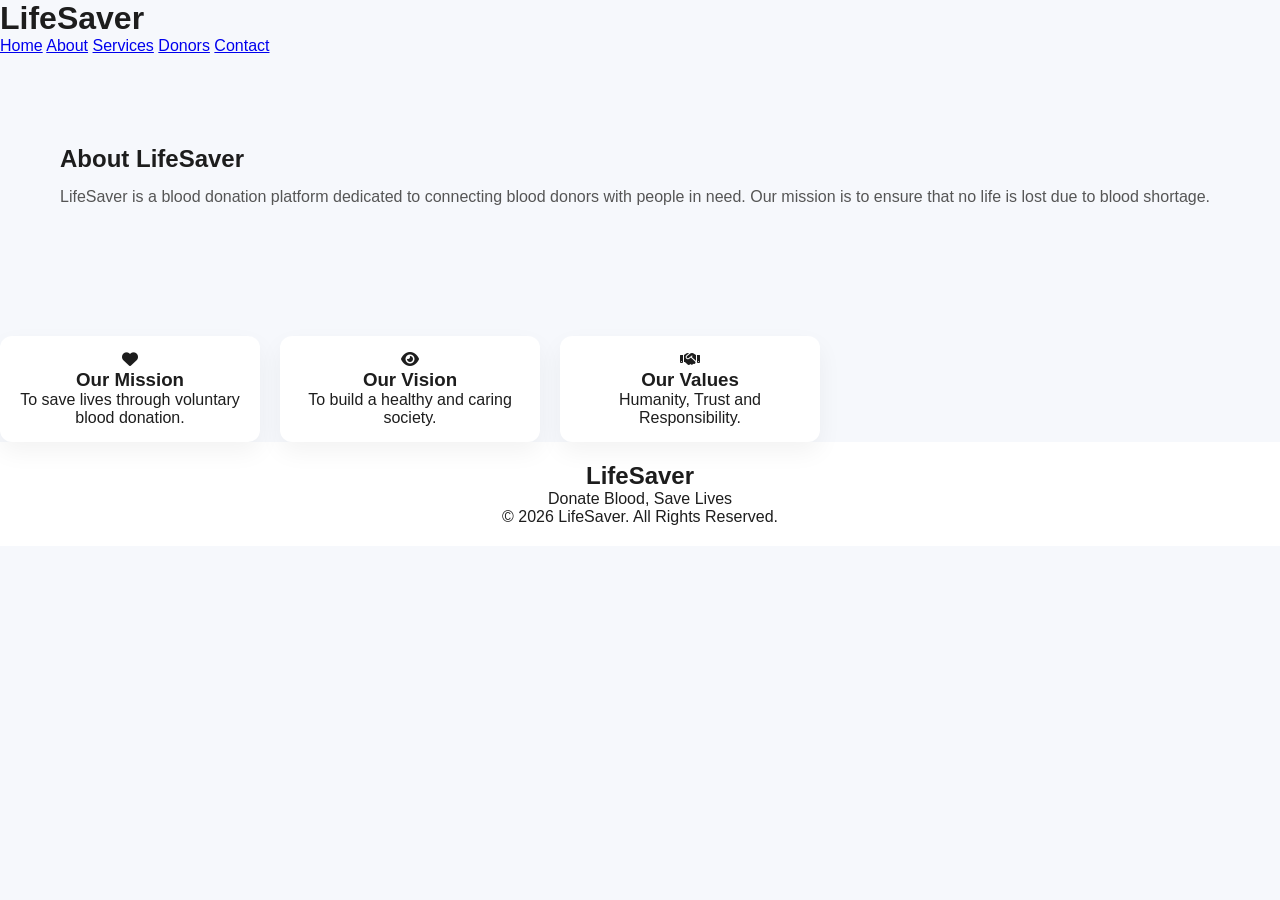
<file: about.html>
<!DOCTYPE html>
<html lang="en">
<head>

<meta charset="UTF-8">

<meta name="viewport"
content="width=device-width, initial-scale=1.0">

<title>About - LifeSaver</title>

<link rel="stylesheet" href="style.css">

<link rel="stylesheet"
href="https://cdnjs.cloudflare.com/ajax/libs/font-awesome/6.5.1/css/all.min.css">

</head>
<body>

<header>

<div class="logo">

<h1>LifeSaver</h1>

</div>

<nav>

<a href="index.html">Home</a>

<a href="about.html">About</a>

<a href="services.html">Services</a>

<a href="donors.html">Donors</a>

<a href="contact.html">Contact</a>

</nav>

</header>



<section class="hero">

<div class="hero-text">

<h2>

About LifeSaver

</h2>

<p>

LifeSaver is a blood donation platform dedicated to connecting blood donors with people in need. Our mission is to ensure that no life is lost due to blood shortage.

</p>

</div>

</section>



<section class="stats">

<div class="card">

<i class="fa-solid fa-heart"></i>

<h3>Our Mission</h3>

<p>

To save lives through voluntary blood donation.

</p>

</div>


<div class="card">

<i class="fa-solid fa-eye"></i>

<h3>Our Vision</h3>

<p>

To build a healthy and caring society.

</p>

</div>


<div class="card">

<i class="fa-solid fa-handshake"></i>

<h3>Our Values</h3>

<p>

Humanity, Trust and Responsibility.

</p>

</div>

</section>



<footer>

<div class="footer-content">

<h2>

LifeSaver

</h2>

<p>

Donate Blood, Save Lives

</p>

<p>

© 2026 LifeSaver. All Rights Reserved.

</p>

</div>

</footer>

<script src="script.js"></script>

</body>
</html>
</file>
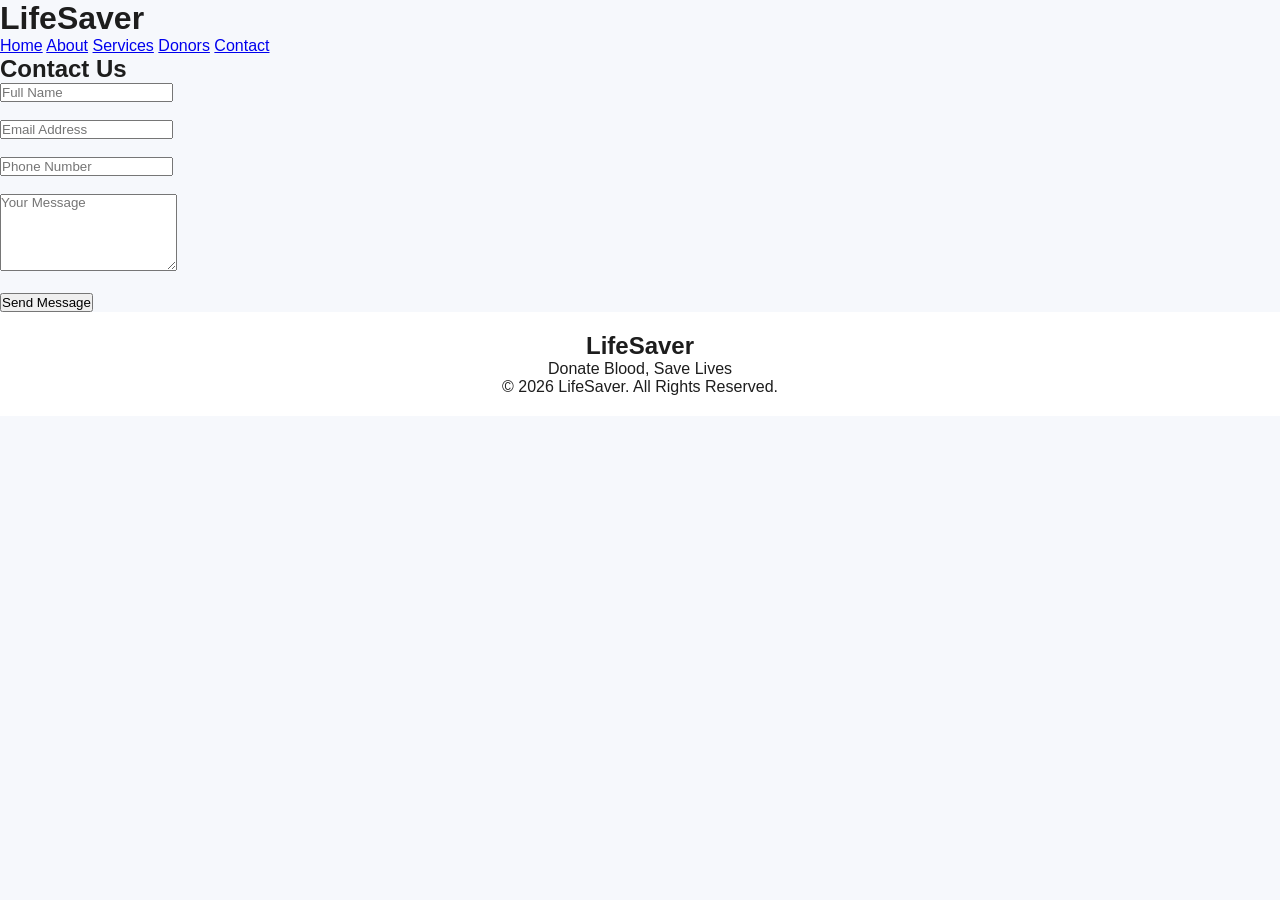
<file: contact.html>
<!DOCTYPE html>
<html lang="en">
<head>

<meta charset="UTF-8">

<meta name="viewport"
content="width=device-width, initial-scale=1.0">

<title>Contact - LifeSaver</title>

<link rel="stylesheet" href="style.css">

<link rel="stylesheet"
href="https://cdnjs.cloudflare.com/ajax/libs/font-awesome/6.5.1/css/all.min.css">

</head>
<body>

<header>

<div class="logo">

<h1>LifeSaver</h1>

</div>

<nav>

<a href="index.html">Home</a>

<a href="about.html">About</a>

<a href="services.html">Services</a>

<a href="donors.html">Donors</a>

<a href="contact.html">Contact</a>

</nav>

</header>


<section class="search-section">

<h2>

Contact Us

</h2>

<form>

<input type="text"
placeholder="Full Name"
required>

<br><br>

<input type="email"
placeholder="Email Address"
required>

<br><br>

<input type="text"
placeholder="Phone Number"
required>

<br><br>

<textarea
rows="5"
placeholder="Your Message"
required></textarea>

<br><br>

<button>

Send Message

</button>

</form>

</section>


<footer>

<div class="footer-content">

<h2>

LifeSaver

</h2>

<p>

Donate Blood, Save Lives

</p>

<p>

© 2026 LifeSaver. All Rights Reserved.

</p>

</div>

</footer>

<script src="script.js"></script>

</body>
</html>
</file>
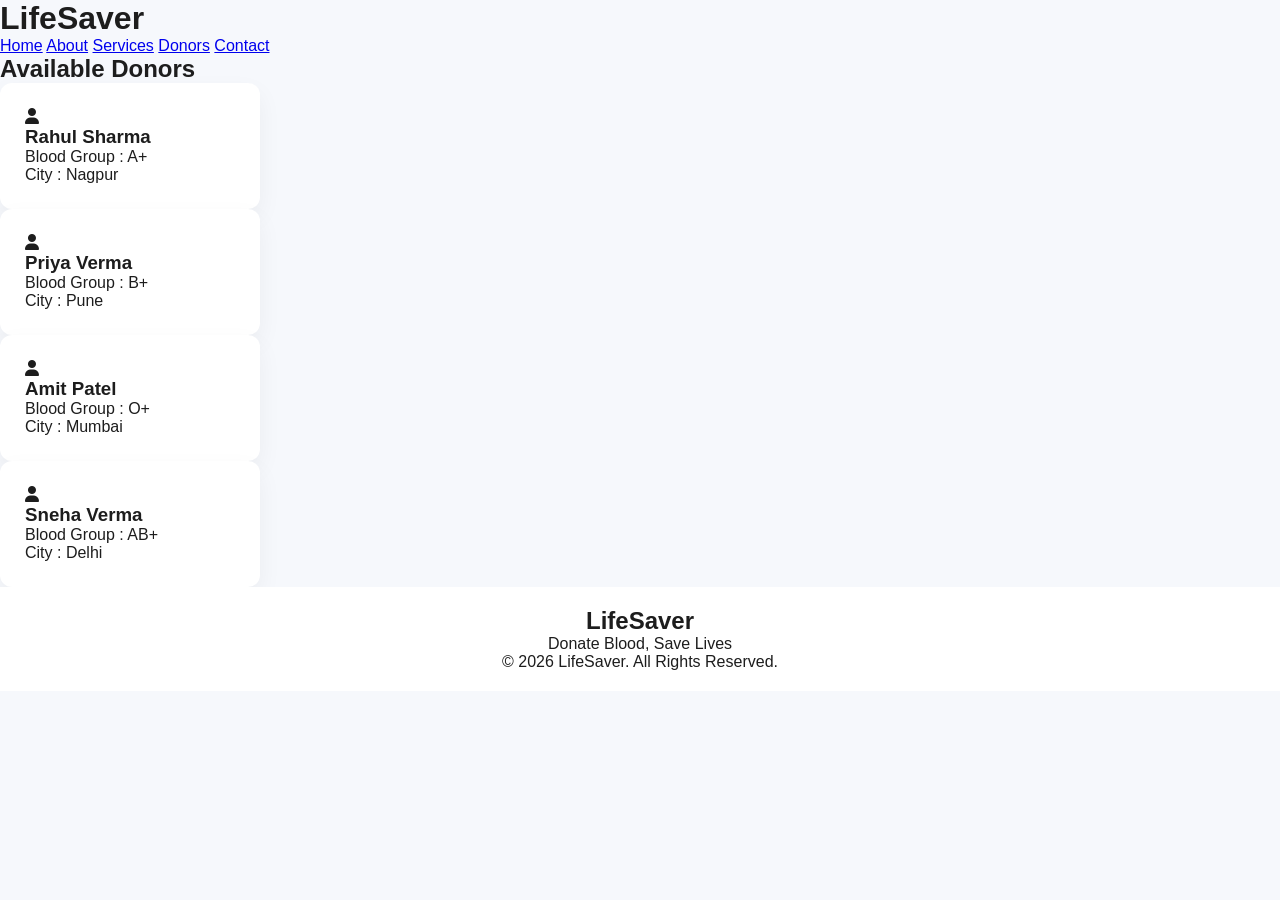
<file: donors.html>
<!DOCTYPE html>
<html lang="en">
<head>

<meta charset="UTF-8">

<meta name="viewport"
content="width=device-width, initial-scale=1.0">

<title>Donors - LifeSaver</title>

<link rel="stylesheet" href="style.css">

<link rel="stylesheet"
href="https://cdnjs.cloudflare.com/ajax/libs/font-awesome/6.5.1/css/all.min.css">

</head>
<body>

<header>

<div class="logo">

<h1>LifeSaver</h1>

</div>

<nav>

<a href="index.html">Home</a>

<a href="about.html">About</a>

<a href="services.html">Services</a>

<a href="donors.html">Donors</a>

<a href="contact.html">Contact</a>

</nav>

</header>


<section class="blood-groups">

<h2>

Available Donors

</h2>

<div class="blood-container">

<div class="card">

<i class="fa-solid fa-user"></i>

<h3>Rahul Sharma</h3>

<p>Blood Group : A+</p>

<p>City : Nagpur</p>

</div>


<div class="card">

<i class="fa-solid fa-user"></i>

<h3>Priya Verma</h3>

<p>Blood Group : B+</p>

<p>City : Pune</p>

</div>


<div class="card">

<i class="fa-solid fa-user"></i>

<h3>Amit Patel</h3>

<p>Blood Group : O+</p>

<p>City : Mumbai</p>

</div>


<div class="card">

<i class="fa-solid fa-user"></i>

<h3>Sneha Verma</h3>

<p>Blood Group : AB+</p>

<p>City : Delhi</p>

</div>

</div>

</section>


<footer>

<div class="footer-content">

<h2>LifeSaver</h2>

<p>

Donate Blood, Save Lives

</p>

<p>

© 2026 LifeSaver. All Rights Reserved.

</p>

</div>

</footer>

<script src="script.js"></script>

</body>
</html>
</file>
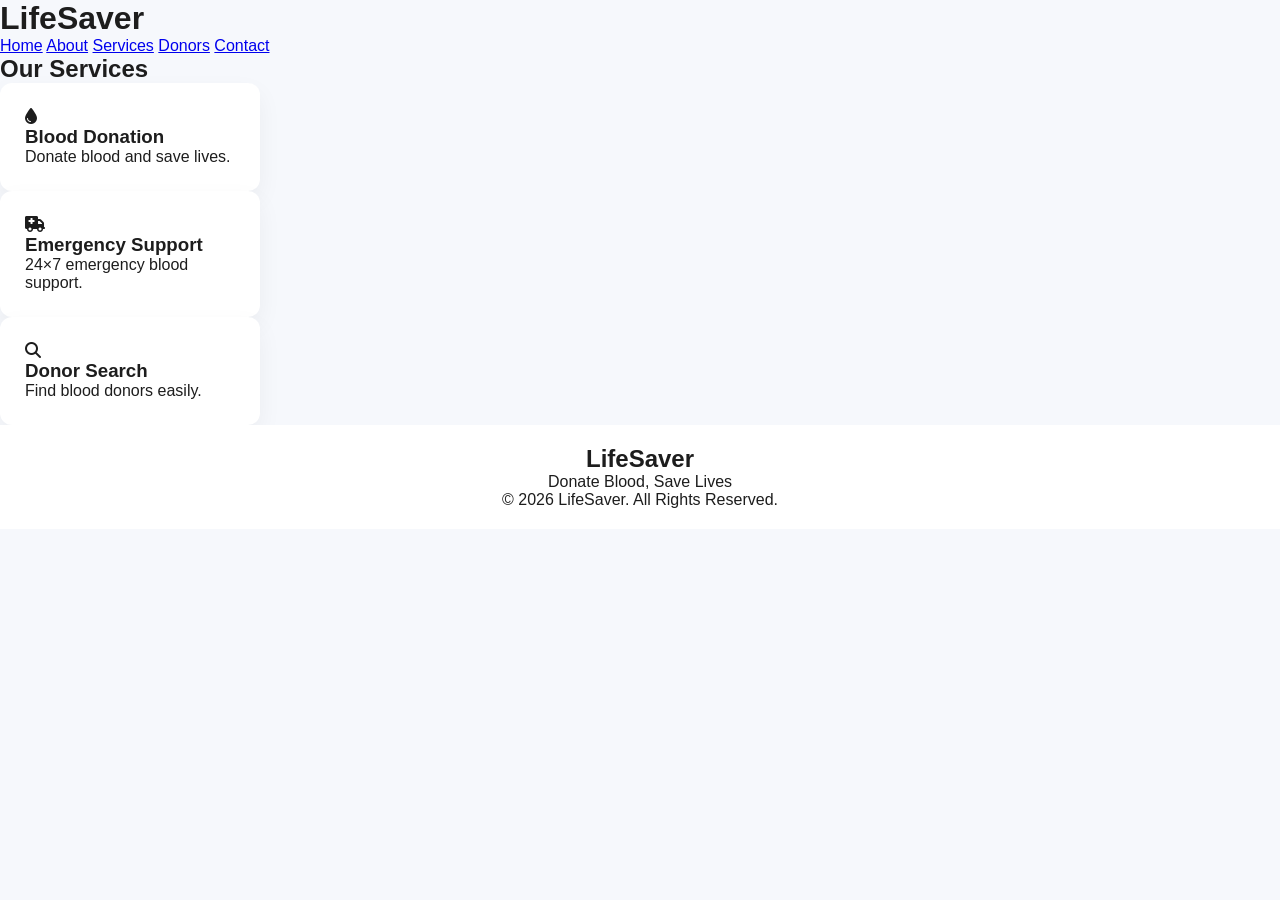
<file: services.html>
<!DOCTYPE html>
<html lang="en">
<head>

<meta charset="UTF-8">

<meta name="viewport"
content="width=device-width, initial-scale=1.0">

<title>Services - LifeSaver</title>

<link rel="stylesheet" href="style.css">

<link rel="stylesheet"
href="https://cdnjs.cloudflare.com/ajax/libs/font-awesome/6.5.1/css/all.min.css">

</head>
<body>

<header>

<div class="logo">

<h1>LifeSaver</h1>

</div>

<nav>

<a href="index.html">Home</a>

<a href="about.html">About</a>

<a href="services.html">Services</a>

<a href="donors.html">Donors</a>

<a href="contact.html">Contact</a>

</nav>

</header>



<section class="blood-groups">

<h2>

Our Services

</h2>

<div class="blood-container">

<div class="card">

<i class="fa-solid fa-droplet"></i>

<h3>

Blood Donation

</h3>

<p>

Donate blood and save lives.

</p>

</div>


<div class="card">

<i class="fa-solid fa-truck-medical"></i>

<h3>

Emergency Support

</h3>

<p>

24×7 emergency blood support.

</p>

</div>


<div class="card">

<i class="fa-solid fa-magnifying-glass"></i>

<h3>

Donor Search

</h3>

<p>

Find blood donors easily.

</p>

</div>

</div>

</section>



<footer>

<div class="footer-content">

<h2>

LifeSaver

</h2>

<p>

Donate Blood, Save Lives

</p>

<p>

© 2026 LifeSaver. All Rights Reserved.

</p>

</div>

</footer>

<script src="script.js"></script>

</body>
</html>
</file>
<file: style.css>
/* RESET */
*{
  margin:0;
  padding:0;
  box-sizing:border-box;
  font-family:'Poppins',sans-serif;
}

body{
  background:#f6f8fc;
  color:#1d1d1d;
}

/* NAVBAR */
.navbar{
  display:flex;
  justify-content:space-between;
  align-items:center;
  padding:18px 60px;
  background:rgba(255,255,255,0.8);
  backdrop-filter:blur(12px);
  position:sticky;
  top:0;
  z-index:1000;
  box-shadow:0 5px 25px rgba(0,0,0,0.06);
}

.navbar nav a{
  margin:0 12px;
  text-decoration:none;
  color:#333;
  font-weight:500;
}

.navbar nav a:hover{
  color:#e63946;
}

/* BUTTONS */
.btn{
  background:#e63946;
  color:white;
  padding:10px 18px;
  border-radius:8px;
  text-decoration:none;
  transition:0.3s;
}

.btn:hover{
  transform:scale(1.05);
}

.btn-main{
  background:#e63946;
  color:white;
  padding:12px 22px;
  border-radius:10px;
  text-decoration:none;
  margin-right:10px;
  display:inline-block;
}

.btn-outline{
  border:2px solid #e63946;
  color:#e63946;
  padding:12px 22px;
  border-radius:10px;
  text-decoration:none;
}

/* HERO */
.hero{
  display:flex;
  justify-content:space-between;
  align-items:center;
  padding:90px 60px;
}

.hero-text h1{
  font-size:56px;
  line-height:1.2;
}

.hero-text p{
  margin:15px 0;
  color:#555;
}

/* STATS */
.stats{
  display:flex;
  gap:20px;
  margin-top:25px;
}

.stats div{
  background:white;
  padding:15px;
  border-radius:12px;
  box-shadow:0 10px 25px rgba(0,0,0,0.05);
  text-align:center;
}

/* IMAGE */
.hero-img img{
  width:450px;
  border-radius:15px;
  box-shadow:0 20px 40px rgba(0,0,0,0.15);
}

/* ABOUT */
.about{
  text-align:center;
  padding:80px 60px;
}

/* SERVICES */
.services{
  display:flex;
  justify-content:center;
  gap:20px;
  flex-wrap:wrap;
  padding:60px;
}

.card{
  background:white;
  padding:25px;
  width:260px;
  border-radius:12px;
  box-shadow:0 10px 25px rgba(0,0,0,0.05);
  transition:0.3s;
}

.card:hover{
  transform:translateY(-10px);
}

/* IMPACT */
.impact{
  text-align:center;
  padding:80px 60px;
  background:#fff;
}

.impact-grid{
  display:flex;
  justify-content:center;
  gap:20px;
  flex-wrap:wrap;
}

.impact-card{
  background:#f8fafc;
  padding:25px;
  width:220px;
  border-radius:12px;
}

/* FOOTER */
footer{
  text-align:center;
  padding:20px;
  background:white;
}

/* RESPONSIVE */
@media(max-width:900px){
  .hero{
    flex-direction:column;
    text-align:center;
  }

  .hero-img img{
    width:300px;
    margin-top:20px;
  }

  .stats{
    justify-content:center;
    flex-wrap:wrap;
  }
}
/* DARK MODE */
.dark{
  background:#0f172a;
  color:white;
}

.dark .navbar{
  background:rgba(0,0,0,0.5);
}

.dark .card,
.dark .stats div,
.dark .impact-card{
  background:#1e293b;
  color:white;
}
.navbar nav a{
  position:relative;
}

.navbar nav a::after{
  content:"";
  position:absolute;
  left:0;
  bottom:-5px;
  width:0%;
  height:2px;
  background:#e63946;
  transition:0.3s;
}

.navbar nav a:hover::after{
  width:100%;
}
</file>
